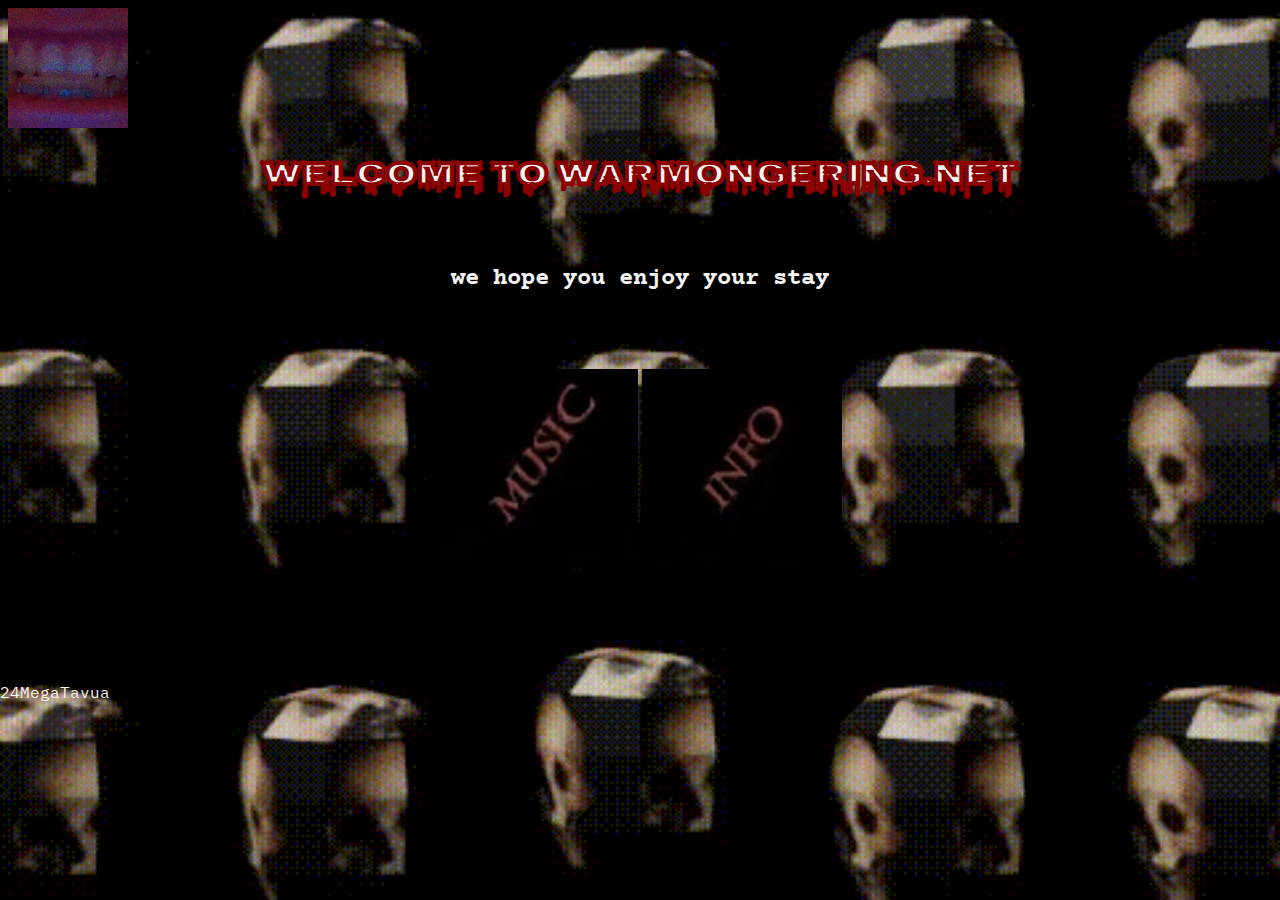
<file: index.html>
﻿<!DOCTYPE html>

<html lang="en" xmlns="http://www.w3.org/1999/xhtml">
<head>
    <meta charset="utf-8" />
    <title>WARMONGERING.NET</title>
    <link rel="stylesheet" href="./mainstylesheet.css" />
    <link rel="preconnect" href="https://fonts.googleapis.com">
    <link rel="preconnect" href="https://fonts.gstatic.com" crossorigin>
    <link href="https://fonts.googleapis.com/css2?family=Courier+Prime:ital@0;1&family=IBM+Plex+Mono&family=Nosifer&display=swap" rel="stylesheet">
</head>
<body>
    <div class="Header">
        <a href="./mainpage.html"><image src="./media/warmongeringlogo.jpg" width="100" height="100"></image></a>
    </div>
    <div class="mainpagetext">
        <h1>WELCOME TO WARMONGERING.NET</h1>
        <br />
        <h2>we hope you enjoy your stay</h2>
    </div>

    <br />
    <br />
    <br />

    <div id="buttons">
        <table>

            <tr>
                <td><a href="./music.html"><video src="./media/musictext.mp4" autoplay muted loop>the video isn't available'</video></a></td>
                <td><a href="./info.html"><video src="./media/infotext.mp4" autoplay muted loop>the video isn't available'</video></a></td>

            </tr>



        </table>




    </div>

    <br />
    <br />
    <br />
    <br />
    <br />
    <p>24MegaTavua</p>



</body>
</html>
</file>
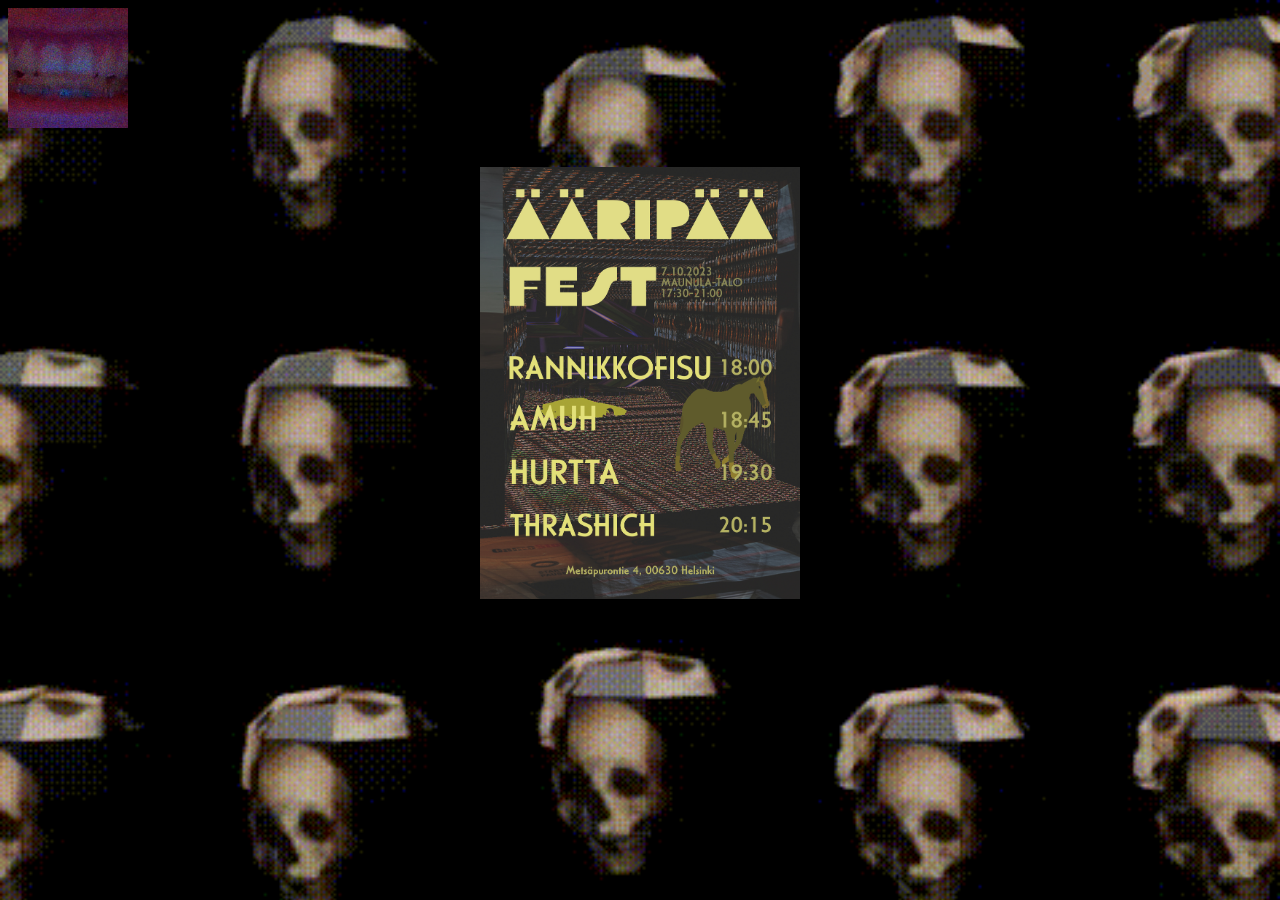
<file: events.html>
﻿<!DOCTYPE html>

<html lang="en" xmlns="http://www.w3.org/1999/xhtml">
<head>
    <meta charset="utf-8" />
    <title>WARMONGERING.NET - MUSIC</title>
    <link rel="stylesheet" href="./mainstylesheet.css" />
    <link rel="preconnect" href="https://fonts.googleapis.com">
    <link rel="preconnect" href="https://fonts.gstatic.com" crossorigin>
    <link href="https://fonts.googleapis.com/css2?family=Courier+Prime:ital@0;1&family=IBM+Plex+Mono&family=Nosifer&display=swap" rel="stylesheet">
    <script src="./MusicDisplay.js"></script>
</head>
<body>
    <div class="Header">
        <a href="./mainpage.html"><image src="./media/warmongeringlogo.jpg" width="100" height="100"></image></a>
    </div>
    <br />
    <br />
    <div class="Events">
      <table>
          <tr>

              <td><img src="./media/ääripää.jpg" /></td>

          </tr>

       </table>
    </div>
</body>
</html>
</file>
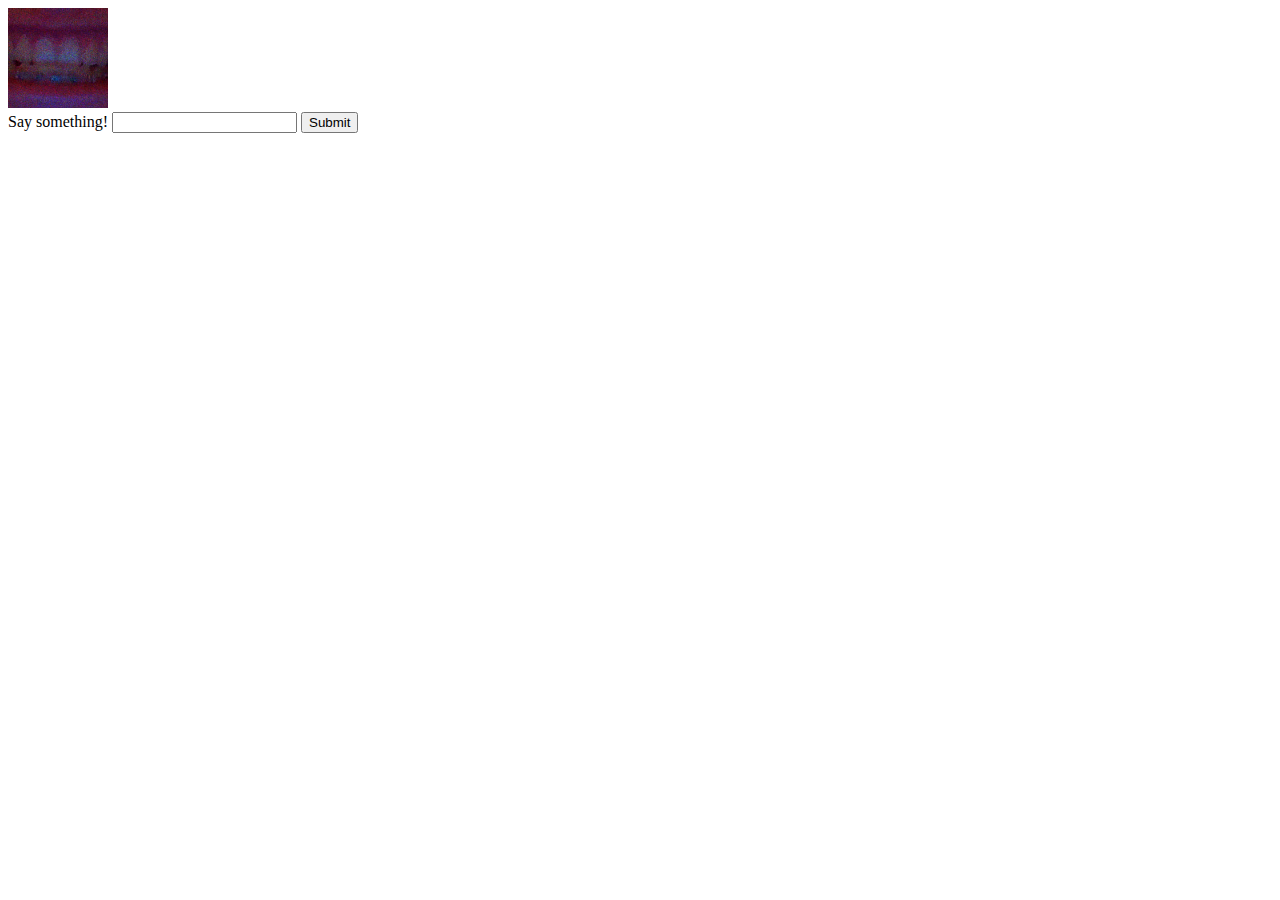
<file: flow.html>
﻿<!DOCTYPE html>

<html lang="en" xmlns="http://www.w3.org/1999/xhtml">
<head>
    <meta charset="utf-8" />
    <title>WARMONGERING.NET - MUSIC</title>
    <link rel="stylesheet" href="./flowstylesheet.css" />
    <link rel="preconnect" href="https://fonts.googleapis.com">
    <link rel="preconnect" href="https://fonts.gstatic.com" crossorigin>
    <link href="https://fonts.googleapis.com/css2?family=Courier+Prime:ital@0;1&family=IBM+Plex+Mono&family=Nosifer&display=swap" rel="stylesheet">
    <script src="./MusicDisplay.js"></script>
    <script src="./testscript.js"></script>
</head>
<body>
    <div class="Header">
        <a href="./index.html"><image src="./media/warmongeringlogo.jpg" width="100" height="100"></image></a>
    </div>
    <form>
        <label for="comment">Say something!</label>
        <input type="text" name="comment" />
        <input type="submit" onclick="ChatUpload(document.getElementById()" />
    </form>

</body>
</html>
</file>
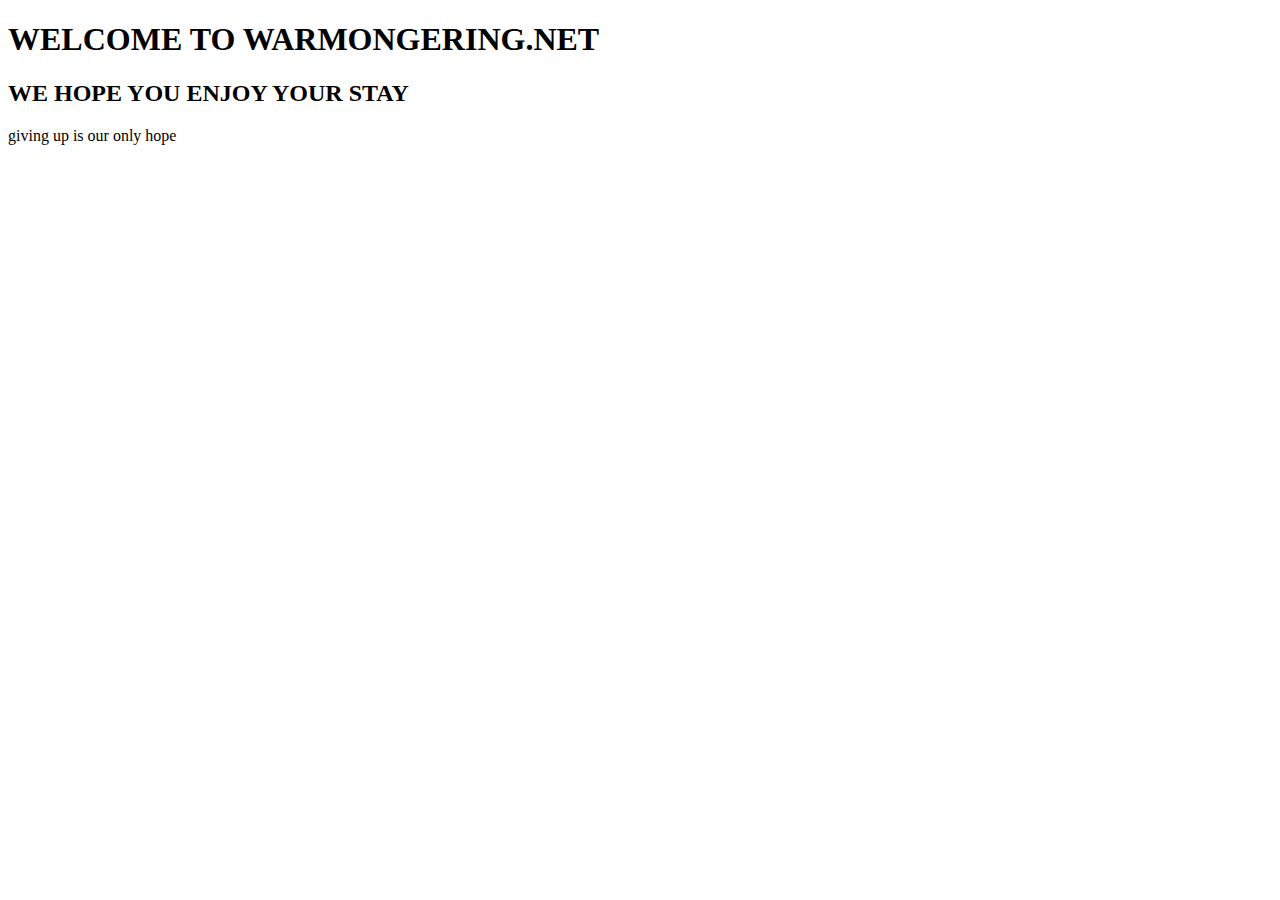
<file: HTMLPage1.html>
﻿<!DOCTYPE html>

<html lang="en" xmlns="http://www.w3.org/1999/xhtml">
<head>
    <meta charset="utf-8" />
    <title>WARMONGERING.NET</title>
</head>
<body>


    <div id="Top">
        <h1>WELCOME TO WARMONGERING.NET</h1>
        <h2>WE HOPE YOU ENJOY YOUR STAY</h2>
        <p>giving up is our only hope</p>
    </div>
    <div id="links">




    </div>














</body>
</html>
</file>
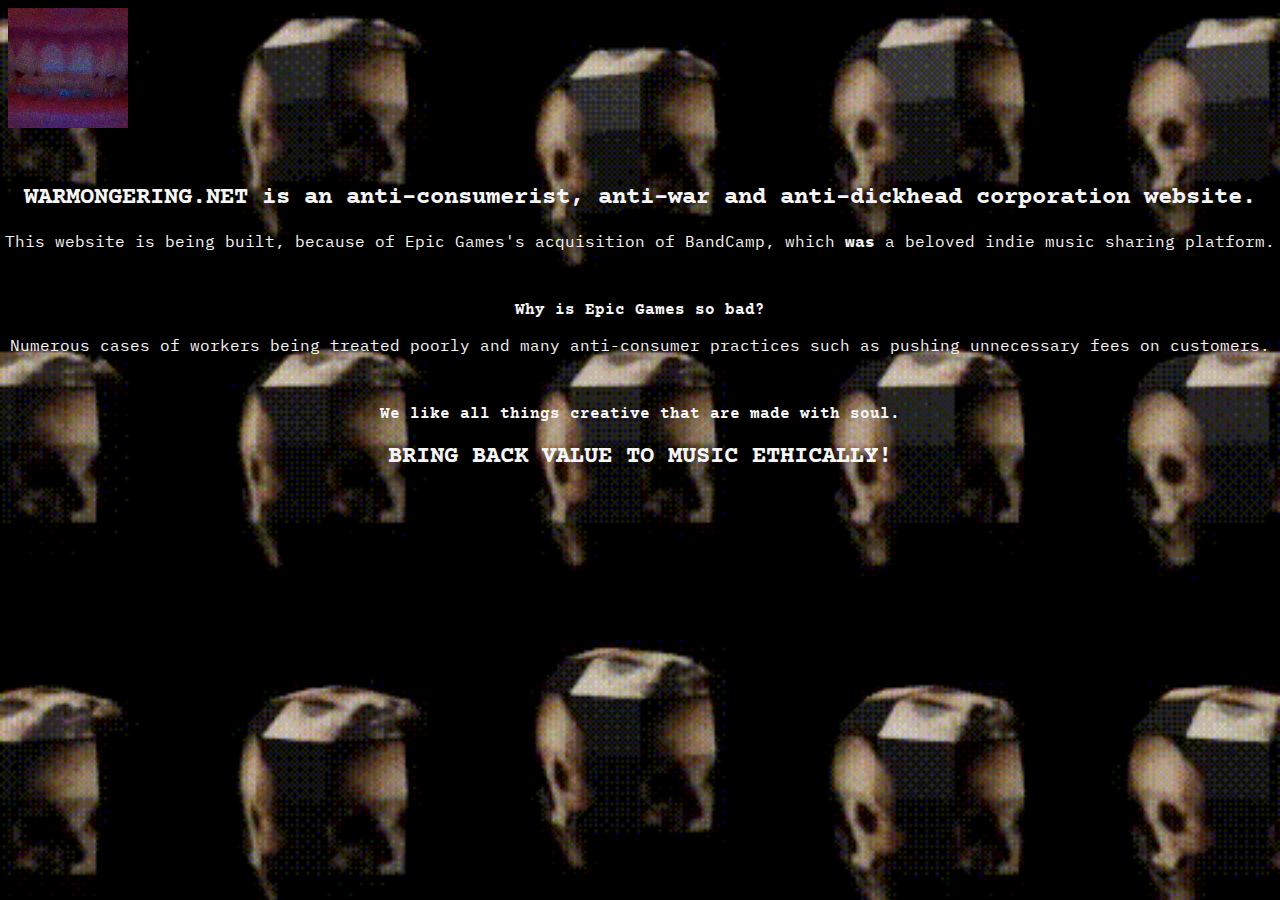
<file: Info.html>
﻿<!DOCTYPE html>

<html lang="en" xmlns="http://www.w3.org/1999/xhtml">
<head>
    <meta charset="utf-8" />
    <title>WARMONGERING.NET - INFO</title>
    <link rel="stylesheet" href="./mainstylesheet.css" />
    <link rel="preconnect" href="https://fonts.googleapis.com">
    <link rel="preconnect" href="https://fonts.gstatic.com" crossorigin>
    <link href="https://fonts.googleapis.com/css2?family=Courier+Prime:ital@0;1&family=IBM+Plex+Mono&family=Nosifer&display=swap" rel="stylesheet">
</head>
<body>
    <div class="Header">
        <a href="./mainpage.html"><image src="./media/warmongeringlogo.jpg" width="100" height="100"></image></a>
    </div>
    <div class="Left">
        <br />
        <br />
        <h2>WARMONGERING.NET is an anti-consumerist, anti-war and <strong>anti-dickhead</strong> corporation website.</h2>
        <p>
            This website is being built, because of Epic Games's acquisition of BandCamp,
            which <strong>was</strong> a beloved indie music sharing platform.
        </p>
        <br />
        <h3>Why is Epic Games so bad?</h3>
        <p>Numerous cases of workers being treated poorly and many anti-consumer practices such as pushing unnecessary fees on customers.</p>
        <br />
        <h3>We like all things creative that are made with soul.</h3>
        <h2>BRING BACK VALUE TO MUSIC ETHICALLY!</h2>
    </div>

</body>
</html>
</file>
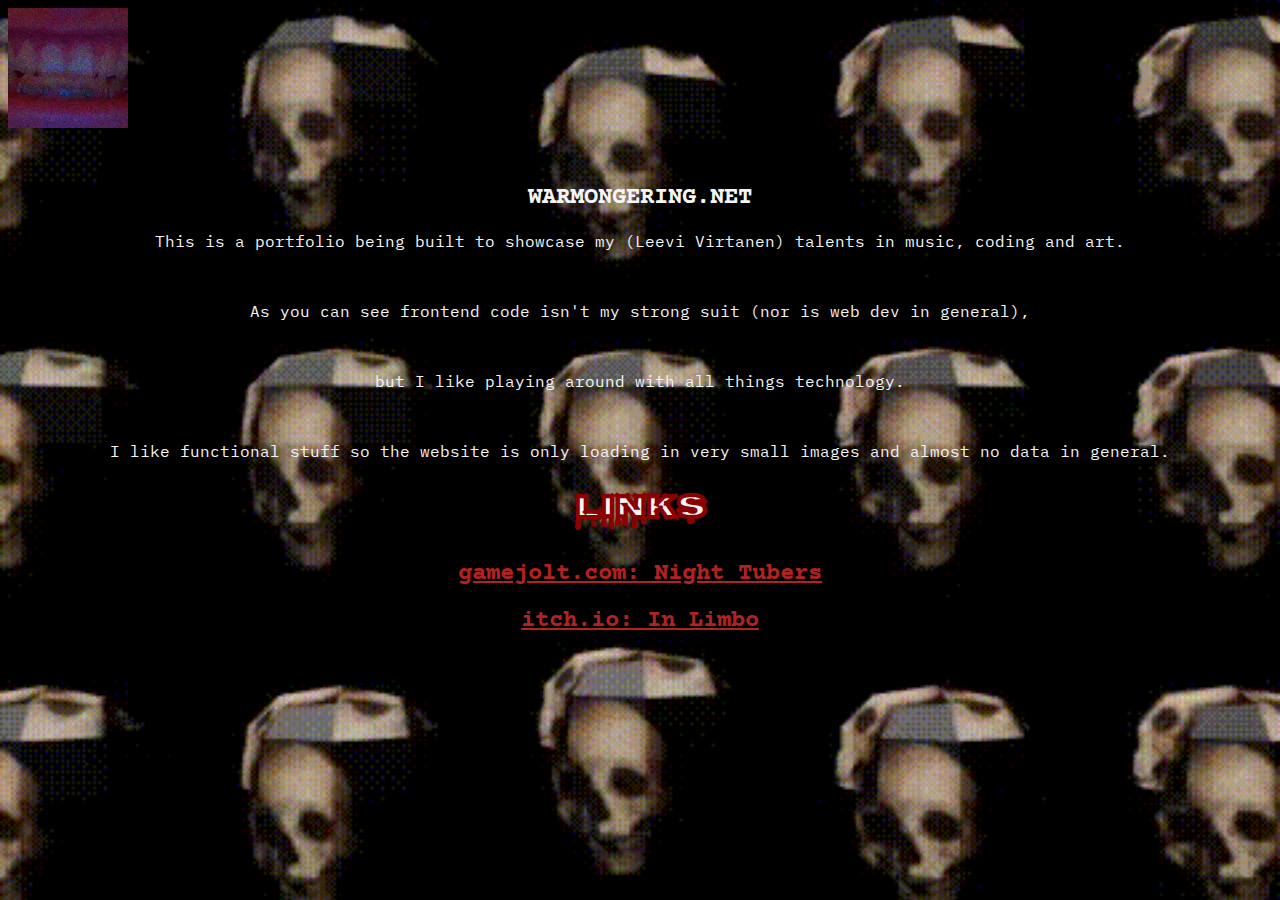
<file: info.html>
﻿<!DOCTYPE html>

<html lang="en" xmlns="http://www.w3.org/1999/xhtml">
<head>
    <meta charset="utf-8" />
    <title>WARMONGERING.NET - INFO</title>
    <link rel="stylesheet" href="./mainstylesheet.css" />
    <link rel="preconnect" href="https://fonts.googleapis.com">
    <link rel="preconnect" href="https://fonts.gstatic.com" crossorigin>
    <link href="https://fonts.googleapis.com/css2?family=Courier+Prime:ital@0;1&family=IBM+Plex+Mono&family=Nosifer&display=swap" rel="stylesheet">
</head>
<body>
    <div class="Header">
        <a href="./index.html"><image src="./media/warmongeringlogo.jpg" width="100" height="100"></image></a>
    </div>
    <div class="Left">
        <br />
        <br />
        <h2>WARMONGERING.NET</h2>
        <p>
            This is a portfolio being built to showcase my (Leevi Virtanen) talents in music, coding and art.
        </p>
        <br />
        <p>As you can see frontend code isn't my strong suit (nor is web dev in general), </p>
        <br />
        <p>but I like playing around with all things technology.</p>
        <br />
        <p>I like functional stuff so the website is only loading in very small images and almost no data in general.</p>
        <h1>Links</h1>
        <h2><a href="https://gamejolt.com/games/nighttubers/699320">gamejolt.com: Night Tubers</a></h2>
        <h2><a href="https://lemail.itch.io/in-limbo">itch.io: In Limbo</a></h2>
    </div>

</body>
</html>
</file>
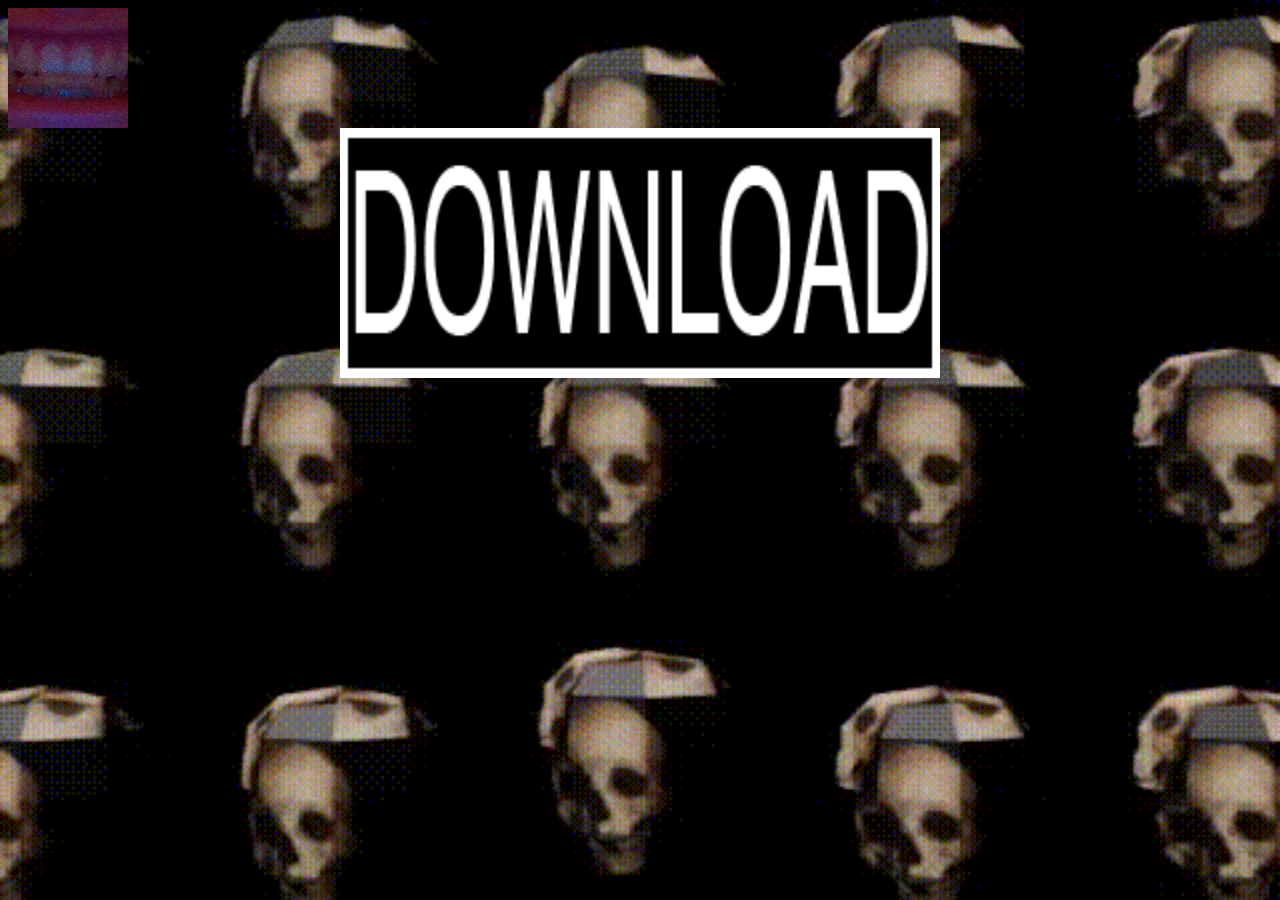
<file: KysVol1Download.html>
﻿<!DOCTYPE html>

<html lang="en" xmlns="http://www.w3.org/1999/xhtml">
<head>
    <meta charset="utf-8" />
    <title>THRASHICH - KYS vol.1 DOWNLOAD</title>
    <link rel="stylesheet" href="./mainstylesheet.css" />
    <link rel="preconnect" href="https://fonts.googleapis.com">
    <link rel="preconnect" href="https://fonts.gstatic.com" crossorigin>
    <link href="https://fonts.googleapis.com/css2?family=Courier+Prime:ital@0;1&family=IBM+Plex+Mono&family=Nosifer&display=swap" rel="stylesheet">
</head>
<body>
    <div class="Header">
        <a href="./mainpage.html"><image src="./media/warmongeringlogo.jpg" width="100" height="100"></image></a>
    </div>
    <div class="download">
        <a href="https://drive.google.com/uc?id=1AGrAHNQg6qNVwL17Shke84IQGqepyafC&export=download" download><img src="./media/Download.png" width="600" height="250" /></a>

    </div>
</body>
</html>
</file>
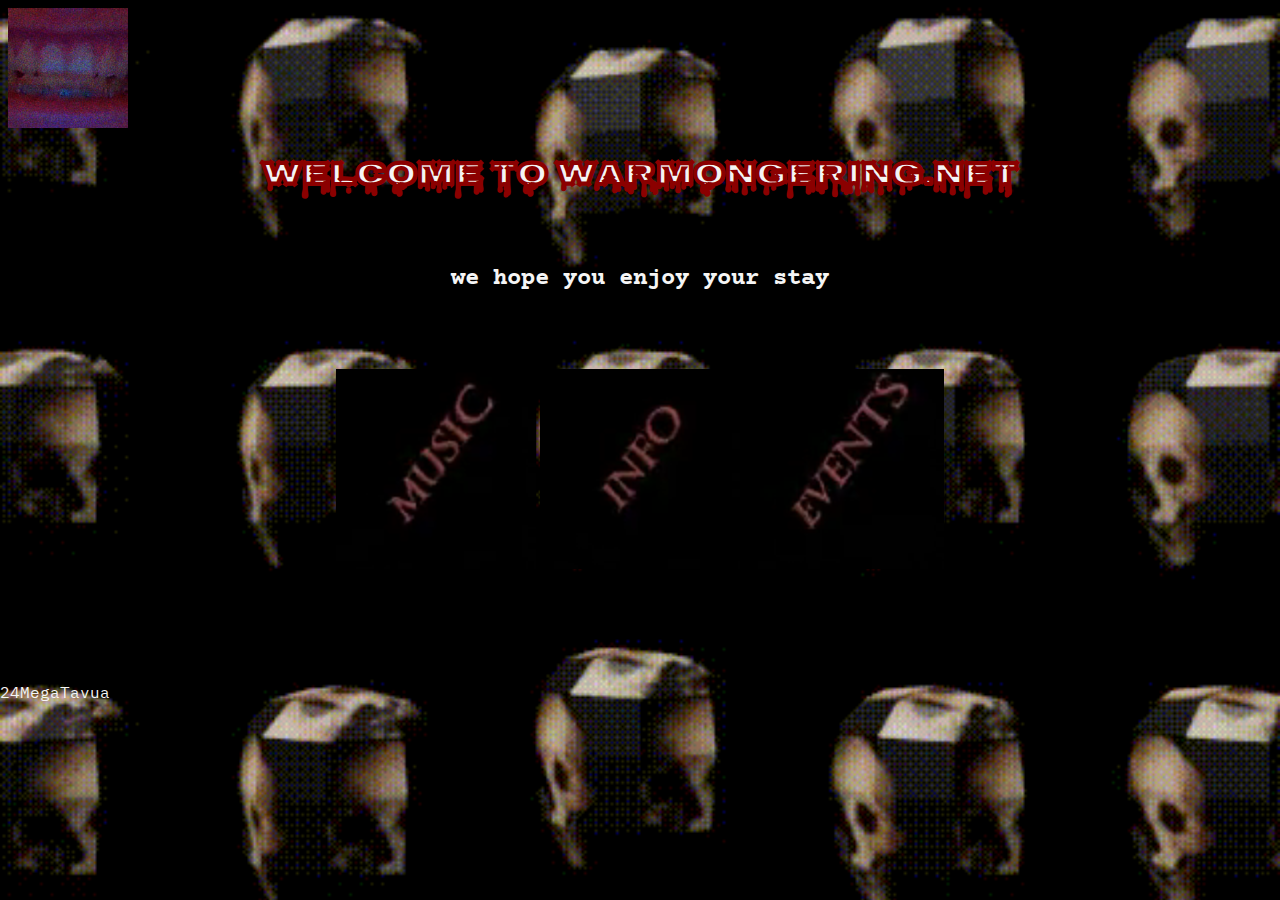
<file: mainpage.html>
﻿<!DOCTYPE html>

<html lang="en" xmlns="http://www.w3.org/1999/xhtml">
<head>
    <meta charset="utf-8" />
    <title>WARMONGERING.NET</title>
    <link rel="stylesheet" href="./mainstylesheet.css" />
    <link rel="preconnect" href="https://fonts.googleapis.com">
    <link rel="preconnect" href="https://fonts.gstatic.com" crossorigin>
    <link href="https://fonts.googleapis.com/css2?family=Courier+Prime:ital@0;1&family=IBM+Plex+Mono&family=Nosifer&display=swap" rel="stylesheet">
</head>
<body>
    <div class="Header">
        <a href="./mainpage.html"><image src="./media/warmongeringlogo.jpg" width="100" height="100"></image></a>
    </div>
    <div class="mainpagetext">
        <h1>WELCOME TO WARMONGERING.NET</h1>
        <br />
        <h2>we hope you enjoy your stay</h2>
    </div>

    <br />
    <br />
    <br />

    <div id="buttons">
        <table>

            <tr>
                <td><a href="./music.html"><video src="./media/musictext.mp4" autoplay muted loop>the video isn't available'</video></a></td>
                <td><a href="./info.html"><video src="./media/infotext.mp4" autoplay muted loop>the video isn't available'</video></a></td>
                <td><a href="./events.html"><video src="./media/eventstext.mp4" autoplay muted loop>the video isn't available'</video></a></td>

            </tr>



        </table>




    </div>

    <br />
    <br />
    <br />
    <br />
    <br />
    <p>24MegaTavua</p>




</body>
</html>
</file>
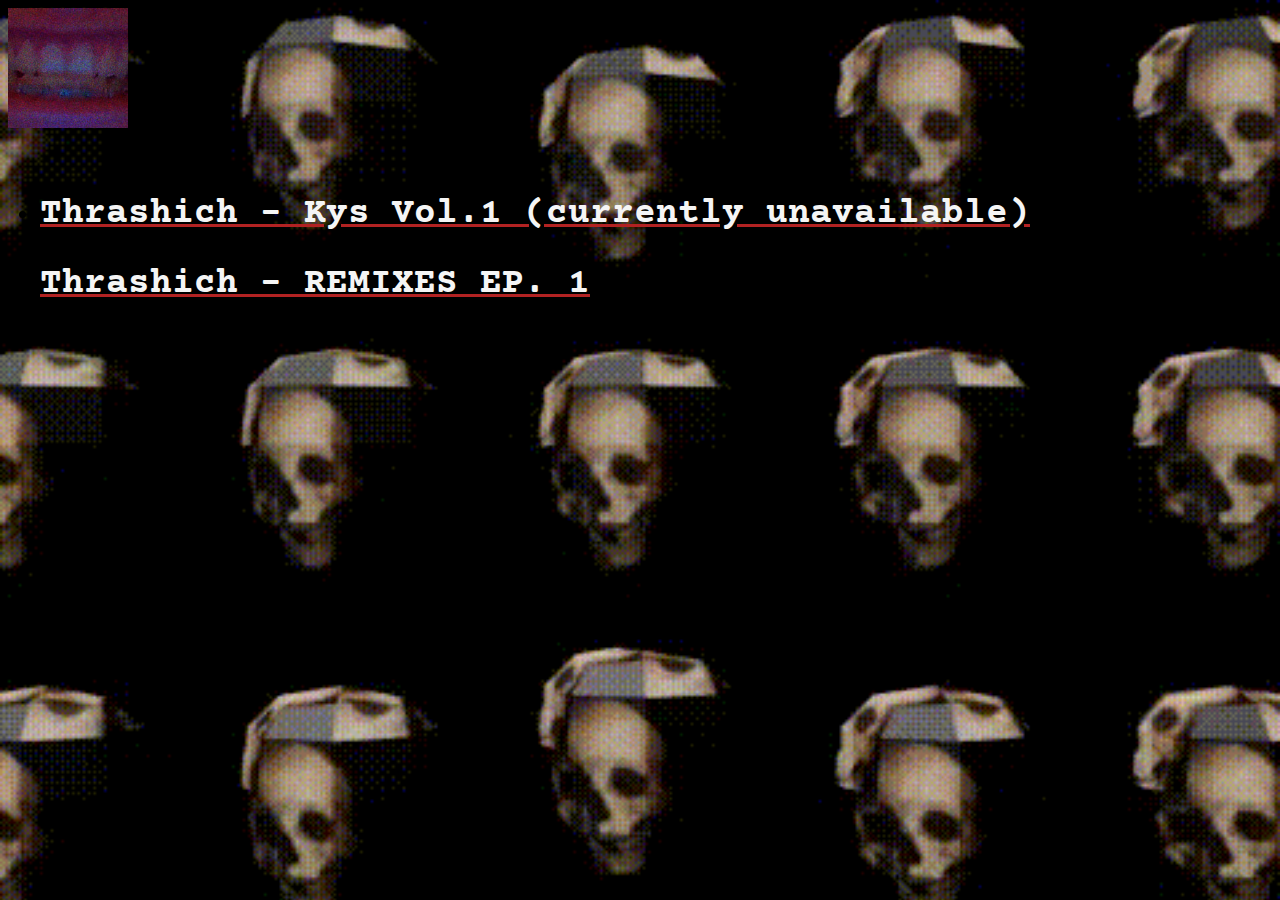
<file: music.html>
﻿<!DOCTYPE html>

<html lang="en" xmlns="http://www.w3.org/1999/xhtml">
<head>
    <meta charset="utf-8" />
    <title>WARMONGERING.NET - MUSIC</title>
    <link rel="stylesheet" href="./mainstylesheet.css" />
    <link rel="preconnect" href="https://fonts.googleapis.com">
    <link rel="preconnect" href="https://fonts.gstatic.com" crossorigin>
    <link href="https://fonts.googleapis.com/css2?family=Courier+Prime:ital@0;1&family=IBM+Plex+Mono&family=Nosifer&display=swap" rel="stylesheet">
    <script src="./MusicDisplay.js"></script>
</head>
<body>
    <div class="Header">
        <a href="./mainpage.html"><image src="./media/warmongeringlogo.jpg" width="100" height="100"></image></a>
    </div>
    <br />
    <br />
    <div class="music">

            <ul>
                <li><a onclick="currentpage = 0, console.log(currentpage), localStorage.setItem('pagenum', currentpage)" href="./song.html"><h2 id="slot0"></h2></a></li>
                <li><a onclick="currentpage = 1, console.log(currentpage), localStorage.setItem('pagenum', currentpage)" href="./song.html"><h2 id="slot1"></h2></a></li>
            </ul>

        <script>document.getElementById("slot0").innerHTML = song[0].artist + " - " + song[0].name</script>
        <script>document.getElementById("slot1").innerHTML = song[1].artist + " - " + song[1].name</script>
    </div>
</body>
</html>
</file>
<file: mainstylesheet.css>
﻿body {
    background-image: url(./media/skulls.gif);
    background-repeat: repeat;
    background-size: 100% auto;
    height: 100%;
    margin: 0;
    padding: 0;
}
p {
    color: whitesmoke;
    font-family: 'IBM Plex Mono', monospace;
    font-size: 1em;

}

h1 {
    color: whitesmoke;
    font-family: 'Nosifer', cursive;
    -webkit-text-stroke: 0.1em;
    -webkit-text-stroke-color: darkred;
    font-size: 2em;

}

h2 {
    color: whitesmoke;
    font-family: 'Courier Prime', monospace;
    font-size: 1.5em;

}

h3 {
    color: whitesmoke;
    font-family: 'Courier Prime', monospace;
    font-size: 1em;
}

text {


}

a {
    color: firebrick;

}
table{

    text-align: center;
}
td{

    text-align: center;
}

.Left
{
    text-align: center;

}

.Header img {

    display: block;
    margin-left: 0.5em;
    margin-right: revert;
    margin-top: 0.5em;
    width: 7.5em;
    height: 7.5em;
}
.mainpagetext{

    text-align: center;
}

#buttons table {
    margin-left: auto;
    margin-right: auto;
}

.music ul{

    margin-left: auto;
    margin-right: auto;
    font-size: 1.5em;
}
.albumtop img{
    margin-left: auto;
    margin-right: auto;
}
.albumtop{
    text-align: center;
}

.download img{

    display: block;
    margin-right: auto;
    margin-left: auto;
    margin-top: auto;
    margin-bottom: auto;
}

video{
    width: 12.5em;
    height: 12.5em;

}

.Events table{

    margin-right: auto;
    margin-left: auto;

}

.Events img{

    width: 20em;
    height: 27em;

}
</file>
<file: flowstylesheet.css>
﻿body
{
}
</file>
